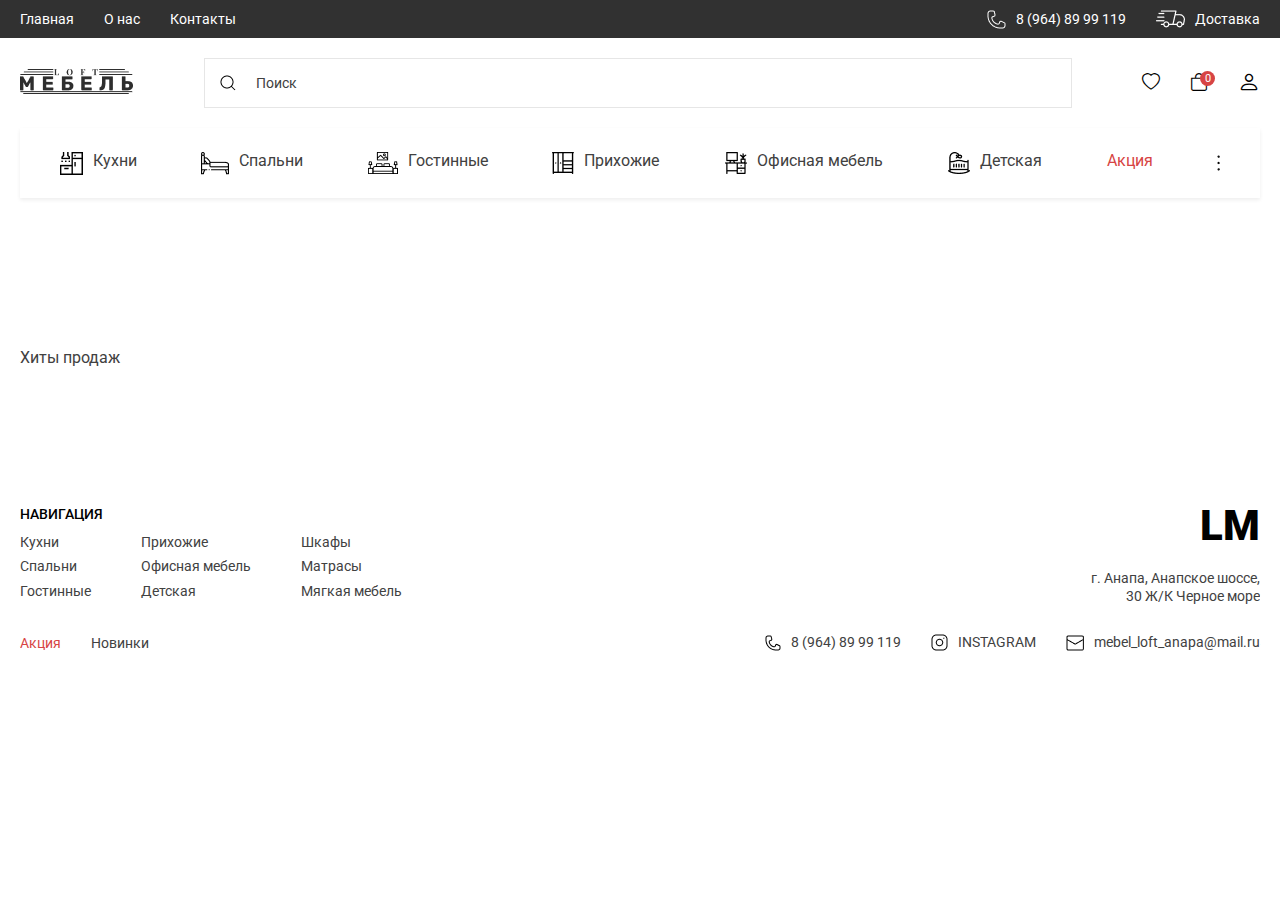
<file: loft mebel market/aboutProduct.html>
<!DOCTYPE html>
<html lang="en">

<head>
    <meta charset="UTF-8">
    <meta name="viewport" content="width=device-width, initial-scale=1.0">
    <link rel="stylesheet" href="./css/style.css">
    <link rel="preconnect" href="https://fonts.googleapis.com">
    <link rel="preconnect" href="https://fonts.gstatic.com" crossorigin>
    <link
        href="https://fonts.googleapis.com/css2?family=Playfair+Display:wght@400;700&family=Roboto+Condensed:wght@400;600;800;900&family=Roboto:wght@300;400;500;700;900&display=swap"
        rel="stylesheet">
    <link rel="stylesheet" href="https://cdn.jsdelivr.net/npm/bootstrap-icons@1.11.2/font/bootstrap-icons.min.css">
    <title>Loft Mebel</title>
</head>

<body>

    <nav class="navbar">
        <div class="navbar__top">
            <div class="container">
                <div class="navbar__top__content">
                    <ul class="navbar__top__left">
                        <li>Главная</li>
                        <li>О нас</li>
                        <li>Контакты</li>
                    </ul>
                    <ul class="navbar__top__right">
                        <li>
                            <img src="./img/phone-icon.png" alt="">
                            <a href="tel:8 (964) 89 99 119">8 (964) 89 99 119</a>
                        </li>
                        <li>
                            <img src="./img/delivery-icon.png" alt="">
                            <a href="#">Доставка</a>
                        </li>
                    </ul>
                    <div class="close__navbar__menu__icon"><i class="bi bi-x-lg"></i></div>
                </div>
            </div>
        </div>
        <div class="navbar__bottom">
            <div class="container">
                <div class="navbar__bottom__content">
                    <div class="navbar__menu__icon"><i class="bi bi-list"></i></div>
                    <a href="index.html" class="market__logo">
                        <img src="./img/LOGO.png" alt="">
                    </a>
                    <div class="search__box">
                        <img src="./img/search-icon.png" alt="">
                        <input type="text" placeholder="Поиск" class="search__area">
                    </div>
                    <div class="navbar__activities">
                        <a href="likedProducts.html" class="navbar__activity"><i class="bi bi-heart"></i></a>
                        <div class="navbar__activity">
                            <i class="bi bi-bag"></i>
                            <div class="counter__bought__products">0</div>
                        </div>
                        <div class="navbar__activity"><i class="bi bi-person"></i></div>
                    </div>
                </div>
            </div>
        </div>
        <div class="container">
            <ul class="products__type__row">
                <a href="kitchen.html">
                    <li>
                        <img src="./img/kitchen-icon.png" alt="">
                        <span class="product__name">Кухни</span>
                    </li>
                </a>
                <a href="bedroom.html">
                    <li>
                        <img src="./img/bedroom-icon.png" alt="">
                        <span class="product__name">Спальни</span>
                    </li>
                </a>
                <a href="livingRoom.html">
                    <li>
                        <img src="./img/livingroom-icon.png" alt="">
                        <span class="product__name">Гостинные</span>
                    </li>
                </a>
                <a href="hallway.html">
                    <li>
                        <img src="./img/closet-icon.png" alt="">
                        <span class="product__name">Прихожие</span>
                    </li>
                </a>
                <a href="officeFurniture.html">
                    <li>
                        <img src="./img/office-icon.png" alt="">
                        <span class="product__name extra__width">Офисная мебель</span>
                    </li>
                </a>
                <a href="children.html">
                    <li>
                        <img src="./img/childrensroom-icon.png" alt="">
                        <span class="product__name">Детская</span>
                    </li>
                </a>
                <li class="products__in__sale"><span>Акция</span></li>
                <li class="products__type__settings"><img src="./img/three dot.png" alt=""></li>
            </ul>
        </div>
    </nav>

    <main class="about__product">
        <div class="container">
            <div class="about__product__navigator">
            </div>
            <div class="about__product__content">
            </div>
        </div>
    </main>

    <main class="cards">
        <div class="container">
            <h2 class="cards__title">Хиты продаж</h2>
            <div class="cards__content"></div>
        </div>
    </main>

    <footer class="footer">
        <div class="container">
            <div class="footer__content">
                <div class="footer__left">
                    <h3 class="footer__title">НАВИГАЦИЯ</h3>
                    <div class="footer__menu__list">
                        <ul class="footer__menu">
                            <a href="kitchen.html">
                                <li>Кухни</li>
                            </a>
                            <a href="bedroom.html">
                                <li>Спальни</li>
                            </a>
                            <a href="livingRoom.html">
                                <li>Гостинные</li>
                            </a>
                        </ul>
                        <ul class="footer__menu">
                            <a href="hallway.html">
                                <li>Прихожие</li>
                            </a>
                            <a href="officeFurniture.html">
                                <li>Офисная мебель</li>
                            </a>
                            <a href="children.html">
                                <li>Детская</li>
                            </a>
                        </ul>
                        <ul class="footer__menu">
                            <li>Шкафы</li>
                            <li>Матрасы</li>
                            <li>Мягкая мебель</li>
                        </ul>
                    </div>
                    <ul class="footer__sell">
                        <li>Акция</li>
                        <li>Новинки</li>
                    </ul>
                </div>
                <div class="footer__right">
                    <a href="index.html" class="footer__logo">LM</a>
                    <p class="footer__address">г. Анапа, Анапское шоссе,<br>30 Ж/К Черное море</p>
                    <ul class="footer__links">
                        <a href="tel:8 (964) 89 99 119">
                            <li>
                                <img src="./img/phone_icon.png" alt="">
                                <p class="footer__link__text">8 (964) 89 99 119</p>
                            </li>
                        </a>
                        <a href="#">
                            <li>
                                <img src="./img/inst-iocn.png" alt="">
                                <p class="footer__link__text">INSTAGRAM</p>
                            </li>
                        </a>
                        <a href="#">
                            <li>
                                <img src="./img/mail-icon.png" alt="">
                                <p class="footer__link__text">mebel_loft_anapa@mail.ru</p>
                            </li>
                        </a>
                    </ul>
                </div>
            </div>
        </div>
    </footer>

    <script src="./js/aboutProduct.js"></script>
    <script src="./js/navbar.js"></script>
</body>

</html>
</file>
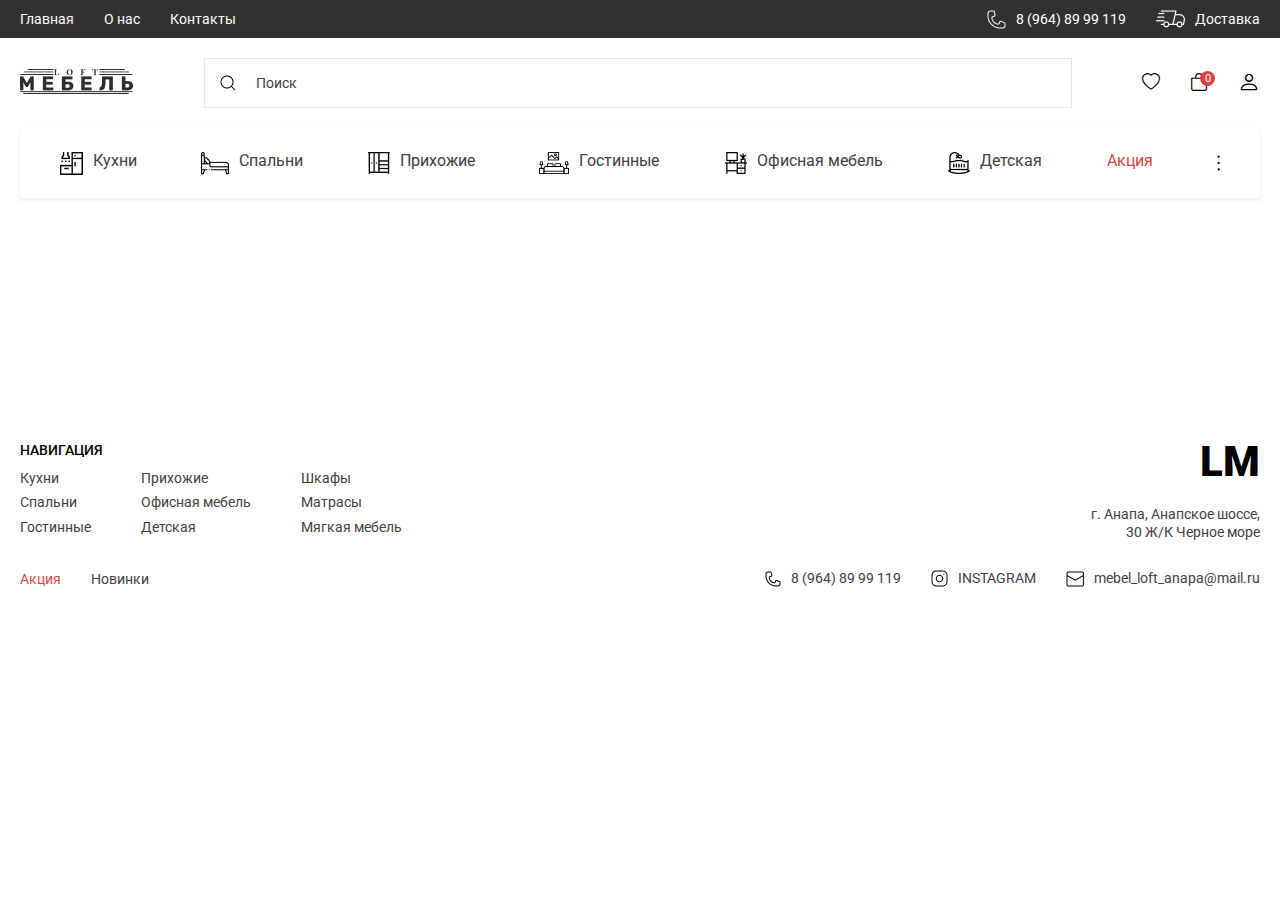
<file: loft mebel market/likedProducts.html>
<!DOCTYPE html>
<html lang="en">

<head>
    <meta charset="UTF-8">
    <meta name="viewport" content="width=device-width, initial-scale=1.0">
    <link rel="stylesheet" href="./css/style.css">
    <link rel="preconnect" href="https://fonts.googleapis.com">
    <link rel="preconnect" href="https://fonts.gstatic.com" crossorigin>
    <link
        href="https://fonts.googleapis.com/css2?family=Playfair+Display:wght@400;700&family=Roboto+Condensed:wght@400;600;800;900&family=Roboto:wght@300;400;500;700;900&display=swap"
        rel="stylesheet">
    <link rel="stylesheet" href="https://cdn.jsdelivr.net/npm/bootstrap-icons@1.11.2/font/bootstrap-icons.min.css">
    <title>Loft Mebel</title>
</head>

<body>

    <nav class="navbar">
        <div class="navbar__top">
            <div class="container">
                <div class="navbar__top__content">
                    <ul class="navbar__top__left">
                        <li>Главная</li>
                        <li>О нас</li>
                        <li>Контакты</li>
                    </ul>
                    <ul class="navbar__top__right">
                        <li>
                            <img src="./img/phone-icon.png" alt="">
                            <a href="tel:8 (964) 89 99 119">8 (964) 89 99 119</a>
                        </li>
                        <li>
                            <img src="./img/delivery-icon.png" alt="">
                            <a href="#">Доставка</a>
                        </li>
                    </ul>
                    <div class="close__navbar__menu__icon"><i class="bi bi-x-lg"></i></div>
                </div>
            </div>
        </div>
        <div class="navbar__bottom">
            <div class="container">
                <div class="navbar__bottom__content">
                    <div class="navbar__menu__icon"><i class="bi bi-list"></i></div>
                    <a href="index.html" class="market__logo">
                        <img src="./img/LOGO.png" alt="">
                    </a>
                    <div class="search__box">
                        <img src="./img/search-icon.png" alt="">
                        <input type="text" placeholder="Поиск" class="search__area">
                    </div>
                    <div class="navbar__activities">
                        <div class="navbar__activity"><i class="bi bi-heart"></i></div>
                        <div class="navbar__activity">
                            <i class="bi bi-bag"></i>
                            <div class="counter__bought__products">0</div>
                        </div>
                        <div class="navbar__activity"><i class="bi bi-person"></i></div>
                    </div>
                </div>
            </div>
            <div class="container">
                <ul class="products__type__row">
                    <a href="kitchen.html">
                        <li>
                            <img src="./img/kitchen-icon.png" alt="">
                            <span class="product__name">Кухни</span>
                        </li>
                    </a>
                    <a href="bedroom.html">
                        <li>
                            <img src="./img/bedroom-icon.png" alt="">
                            <span class="product__name">Спальни</span>
                        </li>
                    </a>
                    <a href="hallway.html">
                        <li>
                            <img src="./img/closet-icon.png" alt="">
                            <span class="product__name">Прихожие</span>
                        </li>
                    </a>
                    <a href="livingRoom.html">
                        <li>
                            <img src="./img/livingroom-icon.png" alt="">
                            <span class="product__name">Гостинные</span>
                        </li>
                    </a>
                    <a href="officeFurniture.html">
                        <li>
                            <img src="./img/office-icon.png" alt="">
                            <span class="product__name extra__width">Офисная мебель</span>
                        </li>
                    </a>
                    <a href="children.html">
                        <li>
                            <img src="./img/childrensroom-icon.png" alt="">
                            <span class="product__name">Детская</span>
                        </li>
                    </a>
                    <li class="products__in__sale"><span>Акция</span></li>
                    <li class="products__type__settings"><img src="./img/three dot.png" alt=""></li>
                </ul>
            </div>
    </nav>

    <main class="liked__products">
        <div class="container">
            <div class="liked__products__content">
                <!-- <div class="card">
                    <div class="card__activities__content" style="display: flex; justify-content: right;">
                        <div class="liked__icon"><i class="bi bi-heart"></i></div>
                    </div>
                    <div class="card__header"><img src=""></div>
                    <div class="card__bodier">
                        <h3 class="product__name__1">name</h3>
                        <div class="product__title">title</div>
                        <div class="product__price">$price</div>
                    </div>
                </div> -->
            </div>
        </div>
    </main>

    <footer class="footer">
        <div class="container">
            <div class="footer__content">
                <div class="footer__left">
                    <h3 class="footer__title">НАВИГАЦИЯ</h3>
                    <div class="footer__menu__list">
                        <ul class="footer__menu">
                            <a href="kitchen.html">
                                <li>Кухни</li>
                            </a>
                            <a href="bedroom.html">
                                <li>Спальни</li>
                            </a>
                            <a href="livingRoom.html">
                                <li>Гостинные</li>
                            </a>
                        </ul>
                        <ul class="footer__menu">
                            <a href="hallway.html">
                                <li>Прихожие</li>
                            </a>
                            <a href="officeFurniture.html">
                                <li>Офисная мебель</li>
                            </a>
                            <a href="children.html">
                                <li>Детская</li>
                            </a>
                        </ul>
                        <ul class="footer__menu">
                            <li>Шкафы</li>
                            <li>Матрасы</li>
                            <li>Мягкая мебель</li>
                        </ul>
                    </div>
                    <ul class="footer__sell">
                        <li>Акция</li>
                        <li>Новинки</li>
                    </ul>
                </div>
                <div class="footer__right">
                    <a href="index.html" class="footer__logo">LM</a>
                    <p class="footer__address">г. Анапа, Анапское шоссе,<br>30 Ж/К Черное море</p>
                    <ul class="footer__links">
                        <a href="tel:8 (964) 89 99 119">
                            <li>
                                <img src="./img/phone_icon.png" alt="">
                                <p class="footer__link__text">8 (964) 89 99 119</p>
                            </li>
                        </a>
                        <a href="#">
                            <li>
                                <img src="./img/inst-iocn.png" alt="">
                                <p class="footer__link__text">INSTAGRAM</p>
                            </li>
                        </a>
                        <a href="#">
                            <li>
                                <img src="./img/mail-icon.png" alt="">
                                <p class="footer__link__text">mebel_loft_anapa@mail.ru</p>
                            </li>
                        </a>
                    </ul>
                </div>
            </div>
        </div>
    </footer>


    <script src="./js/likedProducts.js"></script>
    <script src="./js/navbar.js"></script>
</body>

</html>
</file>
<file: loft mebel market/css/style.css>
* {
  padding: 0;
  margin: 0;
  box-sizing: border-box;
}

a {
  text-decoration: none;
  color: inherit;
}

ul,
li {
  list-style: none;
}

.container {
  width: 100%;
  max-width: 1280px;
  padding: 0 20px;
  margin: 0 auto;
}

.navbar__top {
  height: 38px;
  background: #313131;
  display: flex;
  align-items: center;
  transition: 0.2s ease-in-out;
  z-index: 100000000000000000000;
}
@media screen and (max-width: 600px) {
  .navbar__top {
    position: fixed;
    top: 0;
    left: -100%;
    width: 300px;
    flex-direction: column;
    height: 500px;
    border-radius: 0 0 20px 0;
  }
}
@media screen and (max-width: 425px) {
  .navbar__top {
    width: 220px;
    height: 400px;
  }
}

.navbar__top__content {
  display: flex;
  align-items: center;
  justify-content: space-between;
  position: relative;
}
@media screen and (max-width: 600px) {
  .navbar__top__content {
    flex-direction: column;
    align-items: start;
    justify-content: space-between;
    padding-top: 50px;
    height: 460px;
  }
}
@media screen and (max-width: 425px) {
  .navbar__top__content {
    height: 360px;
  }
}

.close__navbar__menu__icon {
  color: #fff;
  position: absolute;
  top: 10px;
  right: -7px;
  font-size: 20px;
  cursor: pointer;
  display: none;
}
@media screen and (max-width: 600px) {
  .close__navbar__menu__icon {
    display: block;
  }
}

.navbar__top__left {
  display: flex;
  align-items: center;
  gap: 30px;
}
.navbar__top__left li {
  color: #FFF;
  font-family: Roboto;
  font-size: 14px;
  font-style: normal;
  font-weight: 400;
  line-height: normal;
  cursor: pointer;
}
@media screen and (max-width: 600px) {
  .navbar__top__left li {
    font-size: 16px;
  }
}
@media screen and (max-width: 425px) {
  .navbar__top__left li {
    font-size: 14px;
  }
}
@media screen and (max-width: 600px) {
  .navbar__top__left {
    flex-direction: column;
    align-items: start;
    gap: 20px;
    padding-bottom: 20px;
  }
}

.navbar__top__right {
  display: flex;
  align-items: center;
  gap: 30px;
}
.navbar__top__right li {
  display: flex;
  align-items: center;
  gap: 10px;
  cursor: pointer;
  color: #FFF;
  font-family: Roboto;
  font-size: 14px;
  font-style: normal;
  font-weight: 400;
  line-height: normal;
}
@media screen and (max-width: 600px) {
  .navbar__top__right li {
    font-size: 16px;
  }
}
@media screen and (max-width: 425px) {
  .navbar__top__right li {
    font-size: 14px;
  }
}
@media screen and (max-width: 600px) {
  .navbar__top__right {
    flex-direction: column;
    align-items: start;
    gap: 20px;
  }
}

.navbar__bottom {
  margin-top: 20px;
}

.navbar__bottom__content {
  display: flex;
  align-items: center;
  justify-content: space-between;
  position: relative;
  gap: 38px;
}
@media screen and (max-width: 600px) {
  .navbar__bottom__content {
    gap: 25px;
  }
}
@media screen and (max-width: 550px) {
  .navbar__bottom__content {
    gap: 15px;
  }
}
@media screen and (max-width: 480px) {
  .navbar__bottom__content {
    justify-content: start;
  }
}

.navbar__menu__icon {
  display: none;
  font-size: 25px;
  cursor: pointer;
}
@media screen and (max-width: 600px) {
  .navbar__menu__icon {
    display: block;
  }
}

.search__box {
  height: 50px;
  border: 1px solid #E6E6E6;
  display: flex;
  align-items: center;
  width: 70%;
  padding-left: 15px;
  gap: 20px;
}
@media screen and (max-width: 550px) {
  .search__box {
    gap: 10px;
  }
}
@media screen and (max-width: 480px) {
  .search__box {
    position: absolute;
    top: 50px;
    width: 100%;
  }
}
@media screen and (max-width: 425px) {
  .search__box {
    height: 40px;
  }
}

.search__box img {
  cursor: pointer;
}

.search__area {
  outline: 0;
  border: 0;
  width: 100%;
  color: #414141;
  font-family: Roboto;
  font-size: 14px;
  font-style: normal;
  font-weight: 400;
  line-height: normal;
}

.search__area::-moz-placeholder {
  color: #414141;
  font-family: Roboto;
  font-size: 14px;
  font-style: normal;
  font-weight: 400;
  line-height: normal;
}

.search__area::placeholder {
  color: #414141;
  font-family: Roboto;
  font-size: 14px;
  font-style: normal;
  font-weight: 400;
  line-height: normal;
}

.navbar__activities {
  display: flex;
  align-items: center;
  gap: 30px;
}
@media screen and (max-width: 600px) {
  .navbar__activities {
    gap: 25px;
  }
}
@media screen and (max-width: 550px) {
  .navbar__activities {
    gap: 15px;
  }
}
@media screen and (max-width: 480px) {
  .navbar__activities {
    width: 60%;
    justify-content: end;
  }
}

.navbar__activities img {
  cursor: pointer;
}

.counter__bought__products {
  position: absolute;
  top: -2px;
  left: 10px;
  width: 15px;
  height: 15px;
  background-color: #D74444;
  border-radius: 50%;
  display: flex;
  align-items: center;
  justify-content: center;
  color: #fff;
  font-size: 11px;
  font-family: Roboto;
}

.navbar__activity {
  position: relative;
}
.navbar__activity .bi-heart {
  cursor: pointer;
  font-size: 18px;
}
.navbar__activity .bi-bag {
  cursor: pointer;
  font-size: 18px;
}
.navbar__activity .bi-person {
  font-size: 22px;
  cursor: pointer;
}

.products__type__row {
  height: 70px;
  padding: 0 40px;
  display: flex;
  align-items: center;
  justify-content: space-between;
  margin-top: 20px;
  background: #FFF;
  box-shadow: 0px 2px 4px 0px rgba(0, 0, 0, 0.07);
  gap: 10px;
}
@media screen and (max-width: 950px) {
  .products__type__row {
    padding: 0 20px;
  }
}
@media screen and (max-width: 850px) {
  .products__type__row {
    overflow: auto;
    gap: 30px;
  }
}
@media screen and (max-width: 550px) {
  .products__type__row {
    box-shadow: 0 0 0;
    height: 90px;
    align-items: start;
    padding: 0 5px;
  }
}
@media screen and (max-width: 480px) {
  .products__type__row {
    position: relative;
    top: 70px;
  }
}
@media screen and (max-width: 425px) {
  .products__type__row {
    top: 60px;
  }
}

.products__type__row::-webkit-scrollbar {
  display: none;
}

.products__type__row li {
  display: flex;
  align-items: center;
  gap: 10px;
  cursor: pointer;
  height: 70px;
}
@media screen and (max-width: 550px) {
  .products__type__row li img {
    padding: 15px;
    box-shadow: 0px 2px 4px 0px rgba(0, 0, 0, 0.07);
  }
}
@media screen and (max-width: 425px) {
  .products__type__row li img {
    padding: 10px;
  }
}
@media screen and (max-width: 550px) {
  .products__type__row li {
    flex-direction: column;
  }
}

@media screen and (max-width: 550px) {
  .products__type__settings img {
    margin-top: 8px;
  }
}

@media screen and (max-width: 860px) {
  .extra__width {
    width: 130px;
  }
}
@media screen and (max-width: 425px) {
  .extra__width {
    width: 100px;
  }
}

.product__name {
  color: #414141;
  font-family: Roboto;
  font-size: 16px;
  font-style: normal;
  font-weight: 400;
  line-height: normal;
  height: 24px;
  padding-bottom: 5px;
}
@media screen and (max-width: 950px) {
  .product__name {
    font-size: 14px !important;
  }
}
@media screen and (max-width: 425px) {
  .product__name {
    font-size: 12px !important;
  }
}

.product__name:hover {
  border-bottom: 2px solid #313131;
}

.products__in__sale span {
  color: #D74444;
  font-family: Roboto;
  font-size: 16px;
  font-style: normal;
  font-weight: 400;
  line-height: normal;
  padding-bottom: 5px;
  height: 24px;
}
@media screen and (max-width: 950px) {
  .products__in__sale span {
    font-size: 14px;
  }
}
@media screen and (max-width: 550px) {
  .products__in__sale span {
    margin-top: 23px;
  }
}
@media screen and (max-width: 425px) {
  .products__in__sale span {
    font-size: 12px;
  }
}

.products__in__sale span:hover {
  border-bottom: 2px solid #D74444;
}

.header {
  margin-bottom: 30px;
}

.header__content {
  width: 100%;
  margin: 20px 0 15px;
  position: relative;
  height: 450px;
}
@media screen and (max-width: 900px) {
  .header__content {
    height: 400px;
    margin-bottom: 10px;
  }
}
@media screen and (max-width: 480px) {
  .header__content {
    margin-top: 90px;
    height: 350px;
  }
}
@media screen and (max-width: 425px) {
  .header__content {
    height: 300px;
  }
}

.slides {
  display: none;
}

.slide img {
  height: 450px;
  width: 100%;
  -o-object-fit: cover;
     object-fit: cover;
}
@media screen and (max-width: 900px) {
  .slide img {
    height: 400px;
  }
}
@media screen and (max-width: 480px) {
  .slide img {
    height: 350px;
  }
}
@media screen and (max-width: 425px) {
  .slide img {
    height: 300px;
  }
}

.slide {
  position: relative;
}

.slide__data {
  position: absolute;
  top: 30%;
  left: 10%;
}
@media screen and (max-width: 600px) {
  .slide__data {
    left: 5%;
  }
}

.header__title {
  color: #ffffff;
  font-family: Playfair Display;
  font-size: 50px;
  font-style: normal;
  font-weight: 700;
  line-height: 105.3%;
  letter-spacing: 1px;
  text-transform: uppercase;
  margin-bottom: 15px;
}
@media screen and (max-width: 900px) {
  .header__title {
    font-size: 40px;
  }
}
@media screen and (max-width: 600px) {
  .header__title {
    font-size: 30px;
    margin-bottom: 10px;
  }
}
@media screen and (max-width: 375px) {
  .header__title {
    font-size: 25px;
    margin-bottom: 5px;
  }
}

.header__text {
  color: #ffffff;
  font-family: Roboto Condensed;
  font-size: 16px;
  font-style: normal;
  font-weight: 400;
  line-height: 140.8%;
  letter-spacing: 0.32px;
  margin-bottom: 20px;
}
@media screen and (max-width: 900px) {
  .header__text {
    margin-bottom: 10px;
  }
}
@media screen and (max-width: 600px) {
  .header__text {
    margin-bottom: 5px;
    font-size: 14px;
  }
}
@media screen and (max-width: 375px) {
  .header__text {
    width: 200px;
  }
}

.header__btn {
  background: #FFF;
  padding: 14px 25px;
  cursor: pointer;
  box-shadow: 0px 2px 4px 0px rgba(0, 0, 0, 0.07);
  color: var(--text-color, #414141);
  font-family: Roboto Condensed;
  font-size: 12px;
  font-style: normal;
  font-weight: 700;
  line-height: 140.8%;
  letter-spacing: 0.48px;
  border: 0;
}
@media screen and (max-width: 900px) {
  .header__btn {
    padding: 10px 20px;
  }
}
@media screen and (max-width: 900px) {
  .header__btn {
    padding: 10px 15px;
  }
}

.prev,
.next {
  cursor: pointer;
  position: absolute;
  top: 50%;
  width: auto;
  margin-top: -22px;
  padding: 16px;
  color: #FFF;
  font-weight: bold;
  font-size: 18px;
  transition: 0.6s ease;
  border-radius: 0 3px 3px 0;
  background: rgba(157, 157, 157, 0.28);
}
@media screen and (max-width: 900px) {
  .prev,
  .next {
    padding: 10px;
  }
}
@media screen and (max-width: 900px) {
  .prev,
  .next {
    bottom: 0;
    top: 93%;
    right: 30px;
    background: rgba(105, 105, 105, 0.28);
  }
}

.next {
  right: 0;
  border-radius: 3px 0 0 3px;
}

.prev:hover,
.next:hover {
  background-color: #1f1f1f;
}

.dot {
  cursor: pointer;
  height: 13px;
  width: 13px;
  margin: 0 2px;
  background-color: #bbb;
  border-radius: 50%;
  display: inline-block;
  transition: background-color 0.6s ease;
}
@media screen and (max-width: 900px) {
  .dot {
    height: 10px;
    width: 10px;
  }
}
@media screen and (max-width: 600px) {
  .dot {
    display: none;
  }
}

.active,
.dot:hover {
  background-color: #3d3d3d;
}

@keyframes fade {
  0% {
    opacity: 0;
  }
  100% {
    opacity: 1;
  }
}
.fade {
  animation-name: fade;
  animation-duration: 1.5s;
}

.dots {
  text-align: center;
}

.cards__content {
  display: flex;
  align-items: center;
  justify-content: space-between;
  gap: 50px;
  padding-bottom: 50px;
  flex-wrap: wrap;
}
@media screen and (max-width: 1250px) {
  .cards__content {
    gap: 20px;
  }
}
@media screen and (max-width: 1159px) {
  .cards__content {
    justify-content: center;
    gap: 40px;
  }
}
@media screen and (max-width: 610px) {
  .cards__content {
    gap: 20px;
  }
}
@media screen and (max-width: 375px) {
  .cards__content {
    gap: 30px;
  }
}

.cards__title {
  margin-bottom: 35px;
  color: #414141;
  font-family: Roboto;
  font-size: 16px;
  font-style: normal;
  font-weight: 400;
  line-height: normal;
  margin-top: 100px;
}

.card {
  width: 265px;
  box-shadow: 0 0 10px #ccc;
  border-radius: 5px;
}
@media screen and (max-width: 375px) {
  .card {
    width: 250px;
  }
}

.card__header {
  width: 225px;
  height: 150px;
  margin: 30px auto 0;
  overflow: hidden;
}
@media screen and (max-width: 375px) {
  .card__header {
    width: 220px;
  }
}

.card__activities__content {
  display: flex;
  align-items: center;
  justify-content: space-between;
  margin-bottom: 10px;
  position: relative;
  top: 15px;
  left: 0;
  padding: 0 20px;
}

.sell__percent {
  color: #000;
  font-family: Roboto;
  font-size: 12px;
  font-style: normal;
  font-weight: 400;
  line-height: normal;
}

.sell__percent__box {
  display: flex;
  align-items: center;
  gap: 5px;
}

.liked__icon {
  cursor: pointer;
  color: #000;
}

.liked__icon__active {
  color: red;
  cursor: pointer;
}

.card__header img {
  width: 100%;
  height: 200px;
  transition: 0.3s ease-in;
  cursor: pointer;
}

.card__header img:hover {
  transform: scale(1.1);
}

.card__bodier {
  padding: 20px;
}
@media screen and (max-width: 375px) {
  .card__bodier {
    padding: 15px;
  }
}

.product__name__1 {
  color: #414141;
  font-family: Roboto;
  font-size: 16px;
  font-style: normal;
  font-weight: 500;
  line-height: normal;
  margin-bottom: 6px;
}

.product__title {
  margin-bottom: 9px;
  color: #414141;
  font-family: Roboto;
  font-size: 11px;
  font-style: normal;
  font-weight: 400;
  line-height: normal;
}

.product__price {
  margin-bottom: 15px;
  color: #414141;
  font-family: Roboto;
  font-size: 16px;
  font-style: normal;
  font-weight: 500;
  line-height: normal;
}

.product__size__text {
  color: #414141;
  font-family: Roboto;
  font-size: 12px;
  font-style: normal;
  font-weight: 400;
  line-height: normal;
  margin-bottom: 8px;
}

.product__content__box {
  display: flex;
  align-items: center;
  justify-content: space-between;
}

.product__box__title {
  margin-bottom: 8px;
  color: #C4C4C4;
  font-family: Roboto;
  font-size: 9px;
  font-style: normal;
  font-weight: 400;
  line-height: normal;
}

.product__size {
  color: #414141;
  font-family: Roboto;
  font-size: 9px;
  font-style: normal;
  font-weight: 400;
  line-height: normal;
  margin-bottom: 17px;
}

.to__card {
  width: 100%;
  background: #245462;
  border: 0;
  text-align: center;
  color: #FFF;
  font-family: Roboto;
  font-size: 13px;
  font-style: normal;
  font-weight: 400;
  line-height: normal;
  padding: 12px 0;
  cursor: pointer;
  transition: 0.1s ease;
}

.to__card:hover {
  opacity: 0.9;
}

.to__card:active {
  transform: scale(0.98);
}

.footer__content {
  padding-top: 49px;
  display: flex;
  justify-content: space-between;
  padding-bottom: 32px;
}
@media screen and (max-width: 857px) {
  .footer__content {
    flex-direction: column;
    gap: 30px;
  }
}

.footer__title {
  margin-top: 5px;
  margin-bottom: 10px;
  color: #000;
  font-family: Roboto;
  font-size: 14px;
  font-style: normal;
  font-weight: 500;
  line-height: 126.688%;
}

.footer__menu__list {
  display: flex;
  align-items: center;
  gap: 50px;
}
@media screen and (max-width: 917px) {
  .footer__menu__list {
    gap: 30px;
  }
}
@media screen and (max-width: 857px) {
  .footer__menu__list {
    gap: 70px;
  }
}
@media screen and (max-width: 462px) {
  .footer__menu__list {
    gap: 30px;
  }
}
@media screen and (max-width: 382px) {
  .footer__menu__list {
    gap: 15px;
    flex-direction: column;
    align-items: start;
  }
}

.footer__menu {
  flex-direction: column;
}
.footer__menu li {
  cursor: pointer;
  margin-bottom: 7px;
  color: #414141;
  font-family: Roboto;
  font-size: 14px;
  font-style: normal;
  font-weight: 400;
  line-height: 126.688%;
}

.footer__sell {
  margin-top: 27px;
  display: flex;
  align-items: center;
  gap: 30px;
}
@media screen and (max-width: 917px) {
  .footer__sell {
    gap: 20px;
  }
}
@media screen and (max-width: 462px) {
  .footer__sell {
    margin-top: 13px;
  }
}

.footer__sell li {
  color: var(--text-color, #414141);
  font-family: Roboto;
  font-size: 14px;
  font-style: normal;
  font-weight: 400;
  line-height: 126.688%;
  cursor: pointer;
}

.footer__sell li:first-child {
  color: #D74444;
}

.footer__logo {
  margin-bottom: 20px;
  color: #000;
  font-family: Roboto;
  font-size: 42px;
  font-style: normal;
  font-weight: 900;
  line-height: normal;
  cursor: pointer;
  display: flex;
  justify-content: end;
}
@media screen and (max-width: 857px) {
  .footer__logo {
    justify-content: start;
  }
}

.footer__address {
  color: var(--text-color, #414141);
  text-align: right;
  font-family: Roboto;
  font-size: 14px;
  font-style: normal;
  font-weight: 400;
  line-height: 126.688%;
  height: 54px;
  margin-bottom: 10px;
}
@media screen and (max-width: 857px) {
  .footer__address {
    text-align: left;
  }
}

.footer__links {
  display: flex;
  align-items: center;
  gap: 30px;
}
@media screen and (max-width: 917px) {
  .footer__links {
    gap: 20px;
  }
}
@media screen and (max-width: 515px) {
  .footer__links {
    flex-direction: column;
    align-items: start;
    gap: 15px;
  }
}
.footer__links a li {
  display: flex;
  align-items: center;
  gap: 10px;
}

.footer__link__text {
  color: var(--text-color, #414141);
  text-align: right;
  font-family: Roboto;
  font-size: 14px;
  font-style: normal;
  font-weight: 400;
  line-height: 126.688%;
}

.active__type {
  border-bottom: 2px solid #353535;
}

.kitchen__cards__content {
  display: flex;
  align-items: center;
  justify-content: space-between;
  gap: 50px;
  padding-bottom: 50px;
  flex-wrap: wrap;
}
@media screen and (max-width: 1250px) {
  .kitchen__cards__content {
    gap: 20px;
  }
}
@media screen and (max-width: 1159px) {
  .kitchen__cards__content {
    justify-content: center;
    gap: 40px;
  }
}
@media screen and (max-width: 610px) {
  .kitchen__cards__content {
    gap: 20px;
  }
}
@media screen and (max-width: 375px) {
  .kitchen__cards__content {
    gap: 30px;
  }
}

.bedroom__cards__content {
  display: flex;
  align-items: center;
  justify-content: space-between;
  gap: 50px;
  padding-bottom: 50px;
  flex-wrap: wrap;
}
@media screen and (max-width: 1250px) {
  .bedroom__cards__content {
    gap: 20px;
  }
}
@media screen and (max-width: 1159px) {
  .bedroom__cards__content {
    justify-content: center;
    gap: 40px;
  }
}
@media screen and (max-width: 610px) {
  .bedroom__cards__content {
    gap: 20px;
  }
}
@media screen and (max-width: 375px) {
  .bedroom__cards__content {
    gap: 30px;
  }
}

.hallway__cards__content {
  display: flex;
  align-items: center;
  justify-content: space-between;
  gap: 50px;
  padding-bottom: 50px;
  flex-wrap: wrap;
}
@media screen and (max-width: 1250px) {
  .hallway__cards__content {
    gap: 20px;
  }
}
@media screen and (max-width: 1159px) {
  .hallway__cards__content {
    justify-content: center;
    gap: 40px;
  }
}
@media screen and (max-width: 610px) {
  .hallway__cards__content {
    gap: 20px;
  }
}
@media screen and (max-width: 375px) {
  .hallway__cards__content {
    gap: 30px;
  }
}

.living__room__cards__content {
  display: flex;
  align-items: center;
  justify-content: space-between;
  gap: 50px;
  padding-bottom: 50px;
  flex-wrap: wrap;
}
@media screen and (max-width: 1250px) {
  .living__room__cards__content {
    gap: 20px;
  }
}
@media screen and (max-width: 1159px) {
  .living__room__cards__content {
    justify-content: center;
    gap: 40px;
  }
}
@media screen and (max-width: 610px) {
  .living__room__cards__content {
    gap: 20px;
  }
}
@media screen and (max-width: 375px) {
  .living__room__cards__content {
    gap: 30px;
  }
}

.office__furniture__cards__content {
  display: flex;
  align-items: center;
  justify-content: space-between;
  gap: 50px;
  padding-bottom: 50px;
  flex-wrap: wrap;
}
@media screen and (max-width: 1250px) {
  .office__furniture__cards__content {
    gap: 20px;
  }
}
@media screen and (max-width: 1159px) {
  .office__furniture__cards__content {
    justify-content: center;
    gap: 40px;
  }
}
@media screen and (max-width: 610px) {
  .office__furniture__cards__content {
    gap: 20px;
  }
}
@media screen and (max-width: 375px) {
  .office__furniture__cards__content {
    gap: 30px;
  }
}

.children__cards__content {
  display: flex;
  align-items: center;
  justify-content: space-between;
  gap: 50px;
  padding-bottom: 50px;
  flex-wrap: wrap;
}
@media screen and (max-width: 1250px) {
  .children__cards__content {
    gap: 20px;
  }
}
@media screen and (max-width: 1159px) {
  .children__cards__content {
    justify-content: center;
    gap: 40px;
  }
}
@media screen and (max-width: 610px) {
  .children__cards__content {
    gap: 20px;
  }
}
@media screen and (max-width: 375px) {
  .children__cards__content {
    gap: 30px;
  }
}

.liked__products {
  margin: 70px 0;
}

.liked__products__content {
  display: flex;
  align-items: center;
  justify-content: start;
  gap: 40px;
  padding-bottom: 50px;
  flex-wrap: wrap;
}
@media screen and (max-width: 1250px) {
  .liked__products__content {
    gap: 20px;
  }
}
@media screen and (max-width: 1159px) {
  .liked__products__content {
    justify-content: center;
  }
}
@media screen and (max-width: 610px) {
  .liked__products__content {
    gap: 20px;
  }
}

.no__liked__products__text {
  text-align: center;
  width: 100%;
  font-size: 18px;
  font-family: Roboto;
}
@media screen and (max-width: 610px) {
  .no__liked__products__text {
    font-size: 16px;
  }
}
@media screen and (max-width: 375px) {
  .no__liked__products__text {
    font-size: 14px;
  }
}

.no__liked__products__img {
  margin: 0 auto;
}

.about__product {
  margin: 50px 0;
}
@media screen and (max-width: 480px) {
  .about__product {
    margin-top: 100px;
  }
}

.about__product__navigator {
  display: flex;
  align-items: center;
  gap: 10px;
}

.location__name {
  color: #969696;
  font-family: Roboto;
  font-size: 16px;
  font-style: normal;
  font-weight: 400;
  line-height: normal;
  margin-bottom: 20px;
  cursor: pointer;
}
@media screen and (max-width: 410px) {
  .location__name {
    font-size: 14px;
    margin-bottom: 10px;
  }
}

.about__product__content {
  display: flex;
  justify-content: space-between;
  gap: 40px;
}
@media screen and (max-width: 900px) {
  .about__product__content {
    flex-direction: column;
  }
}
@media screen and (max-width: 480px) {
  .about__product__content {
    gap: 20px;
  }
}

.about__product__left {
  width: 48%;
  height: 370px;
  overflow: hidden;
}
@media screen and (max-width: 1075px) {
  .about__product__left {
    width: 45%;
    height: 400px;
  }
}
@media screen and (max-width: 900px) {
  .about__product__left {
    width: 100%;
  }
}
@media screen and (max-width: 700px) {
  .about__product__left {
    height: 300px;
  }
}
@media screen and (max-width: 480px) {
  .about__product__left {
    height: 250px;
  }
}
@media screen and (max-width: 410px) {
  .about__product__left {
    height: 200px;
  }
}
@media screen and (max-width: 480px) {
  .about__product__left {
    height: 170px;
  }
}
.about__product__left img {
  width: 100%;
  height: 100%;
  cursor: pointer;
  -o-object-fit: cover;
     object-fit: cover;
  transition: 0.4s ease-in;
}

.about__product__left img:hover {
  transform: scale(1.1);
}

.about__product__right {
  width: 48%;
  padding-top: 8px;
}
@media screen and (max-width: 1075px) {
  .about__product__right {
    width: 55%;
  }
}
@media screen and (max-width: 900px) {
  .about__product__right {
    width: 100%;
  }
}
.about__product__right img {
  cursor: pointer;
  margin-bottom: 5px;
}

.about__product__name {
  margin-bottom: 10px;
  color: var(--text-color, #414141);
  font-family: Roboto;
  font-size: 28px;
  font-style: normal;
  font-weight: 500;
  line-height: normal;
}
@media screen and (max-width: 502px) {
  .about__product__name {
    font-size: 22px;
    margin-bottom: 5px;
  }
}
@media screen and (max-width: 410px) {
  .about__product__name {
    font-size: 20px;
  }
}

.about__product__title {
  margin-bottom: 15px;
  color: #686868;
  font-family: Roboto;
  font-size: 14px;
  font-style: normal;
  font-weight: 400;
  line-height: normal;
}

.about__product__row {
  display: flex;
  justify-content: space-between;
  margin-bottom: 20px;
  align-items: center;
}
@media screen and (max-width: 975px) {
  .about__product__row {
    gap: 20px;
  }
}
@media screen and (max-width: 900px) {
  .about__product__row {
    justify-content: start;
    gap: 40px;
  }
}
@media screen and (max-width: 502px) {
  .about__product__row {
    justify-content: space-between;
    gap: 0;
  }
}
@media screen and (max-width: 480px) {
  .about__product__row {
    flex-direction: column;
    align-items: start;
    gap: 15px;
  }
}

.about__product__price {
  color: var(--text-color, #414141);
  font-family: Roboto;
  font-size: 28px;
  font-style: normal;
  font-weight: 500;
  line-height: normal;
}
@media screen and (max-width: 975px) {
  .about__product__price {
    font-size: 22px;
  }
}

.about__product__buy__btn {
  background: var(--main-color, #245462);
  padding: 15px 70px;
  border: 0;
  color: #FFF;
  font-family: Roboto;
  font-size: 16px;
  font-style: normal;
  font-weight: 400;
  line-height: normal;
  cursor: pointer;
  transition: 0.2s;
}
@media screen and (max-width: 975px) {
  .about__product__buy__btn {
    padding: 12px 50px;
    font-size: 14px;
  }
}
@media screen and (max-width: 502px) {
  .about__product__buy__btn {
    padding: 10px 40px;
  }
}

.about__product__buy__btn:hover {
  opacity: 0.8;
}

.add__to__liked {
  display: flex;
  align-items: center;
  gap: 10px;
}
.add__to__liked .bi-heart {
  cursor: pointer;
  font-size: 18px;
}

.add__to__liked__text {
  color: var(--text-color, #414141);
  font-family: Roboto;
  font-size: 15px;
  font-style: normal;
  font-weight: 400;
  line-height: normal;
}

.about__product__info__row {
  display: flex;
  gap: 40px;
}
@media screen and (max-width: 410px) {
  .about__product__info__row {
    gap: 20px;
  }
}

.about__product__subtitle li:nth-child(1) {
  color: var(--text-color, #414141);
  font-family: Roboto;
  font-size: 14px;
  font-style: normal;
  font-weight: 400;
  line-height: normal;
  margin-bottom: 10px;
}
.about__product__subtitle li:nth-child(2) {
  display: flex;
  align-items: center;
  gap: 15px;
  color: var(--text-color, #414141);
  font-family: Roboto;
  font-size: 16px;
  font-style: normal;
  font-weight: 500;
  line-height: normal;
}
.about__product__subtitle li:nth-child(2) button {
  border: 0;
  width: 40px;
  height: 40px;
  background: #245462;
  color: #fff;
  cursor: pointer;
  border-radius: 50%;
  font-size: 18px;
}
@media screen and (max-width: 502px) {
  .about__product__subtitle li:nth-child(2) button {
    width: 30px;
    height: 30px;
    font-size: 14px;
  }
}
.about__product__subtitle li:nth-child(2) button:hover {
  opacity: 0.9;
}

.about__product__info li:nth-child(1) {
  color: var(--text-color, #414141);
  font-family: Roboto;
  font-size: 14px;
  font-style: normal;
  font-weight: 400;
  margin-bottom: 10px;
  line-height: normal;
}
.about__product__info li:nth-child(2) {
  color: var(--text-color, #414141);
  font-family: Roboto;
  font-size: 14px;
  font-style: normal;
  font-weight: 500;
  line-height: normal;
  margin-top: 20px;
}

.about__product__info__title {
  margin-bottom: 10px;
  margin-top: 30px;
  color: var(--text-color, #414141);
  font-family: Roboto;
  font-size: 12px;
  font-style: normal;
  font-weight: 400;
  line-height: normal;
}

.about__product__info__text {
  color: #686868;
  font-family: Roboto;
  font-size: 12px;
  font-style: normal;
  font-weight: 400;
  line-height: 148.688%;
}/*# sourceMappingURL=style.css.map */
</file>
